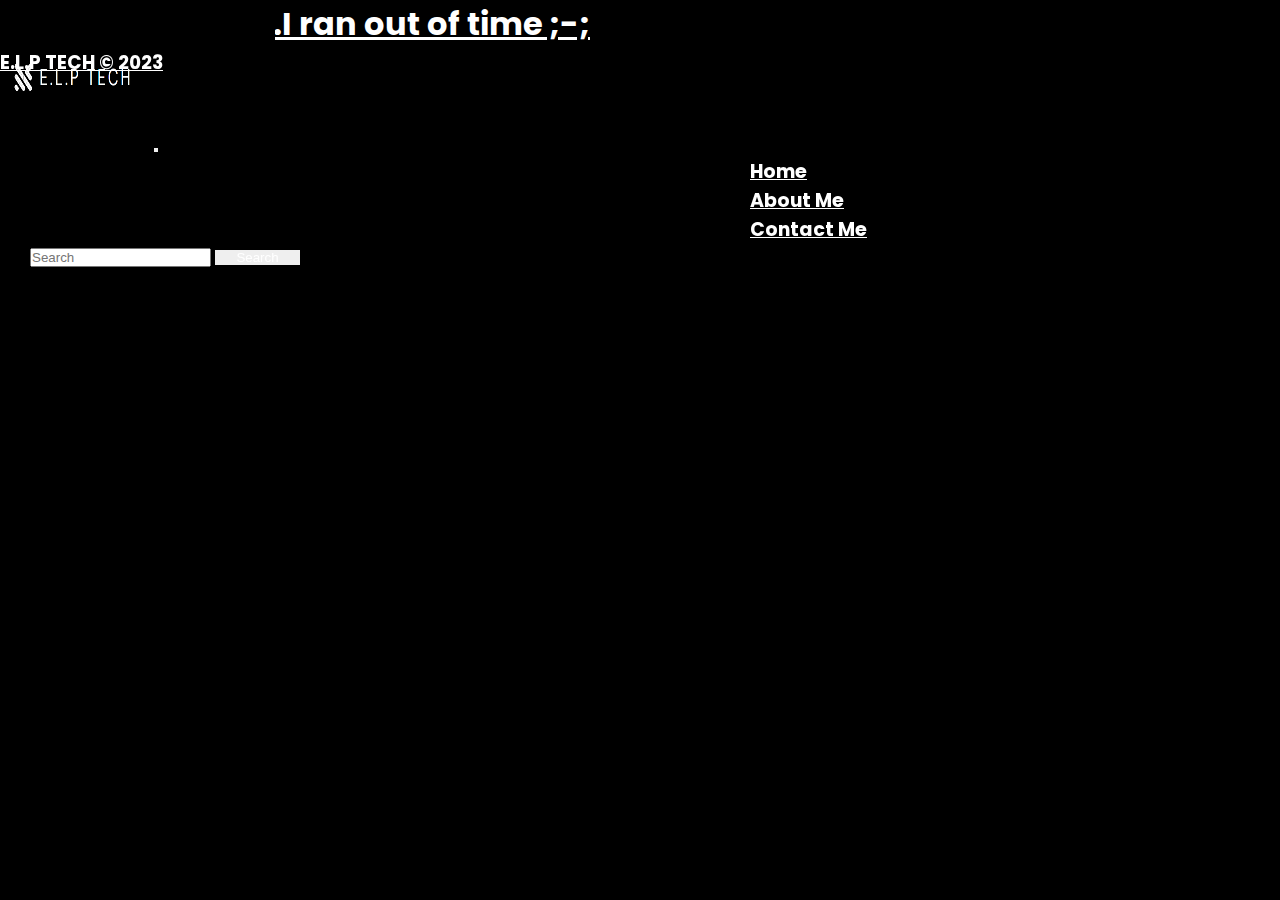
<file: about.html>
<!DOCTYPE html>
<html lang="en">
<head>
    <meta charset="UTF-8">
    <meta http-equiv="X-UA-Compatible" content="IE=edge">
    <meta name="viewport" content="width=device-width, initial-scale=1.0">
    <title>About Us</title>
    <link rel="stylesheet" href="./style/style.css">
    <link href="https://cdn.jsdelivr.net/npm/bootstrap@5.3.0-alpha3/dist/css/bootstrap.min.css" rel="stylesheet" integrity="sha384-KK94CHFLLe+nY2dmCWGMq91rCGa5gtU4mk92HdvYe+M/SXH301p5ILy+dN9+nJOZ" crossorigin="anonymous">
    <link rel="stylesheet" href="https://cdnjs.cloudflare.com/ajax/libs/font-awesome/4.7.0/css/font-awesome.min.css">
</head>
<body>

    <header>
        <nav class="navbar navbar-expand-lg bg-body-tertiary">
            <div class="container-fluid">
             <img src="./images/Screenshot 2023-05-05 134015.png" class="lagos">
              <button class="navbar-toggler" type="button" data-bs-toggle="collapse" data-bs-target="#navbarSupportedContent" aria-controls="navbarSupportedContent" aria-expanded="false" aria-label="Toggle navigation">
                <span class="navbar-toggler-icon"></span>
              </button>
              <div class="collapse navbar-collapse goku" id="navbarSupportedContent">
                <ul class="yes navbar-nav me-auto mb-9 mb-lg-0 mx-12 col-4">
                  <li class="nav-item">
                    <a class="nav-link " aria-current="page" href="./index.html">Home</a>
                  </li>
                  <li class="nav-item">
                    <a class="nav-link " href="#">About Me</a>
                  </li>
                  <li class="nav-item">
                    <a class="nav-link" href="./contact.html">Contact Me</a>
                  </li>
                </ul>
                <form class="d-flex" role="search">
                  <input class="form-control me-2" type="search" placeholder="Search" aria-label="Search">
                  <button class="btn btn-outline-success btn-outline-dark mybutton" type="submit">Search</button>
                </form>
              </div>
            </div>
          </nav>
    </header>

    <main>
        <h1 class="text-center">To be continued..<span class="ranout">I ran out of time ;-;</span></h1>
    </main>


    <footer>

        <div class="grid text-center">
            <div class="g-col-6 g-col-md-4"><a href="#" class="fa fa-whatsapp disabled">+27 679 906 093</a></div>
          </div>

        <h3 class="copyright">E.L.P TECH &copy 2023</h3>

    </footer>


    <script src="https://cdn.jsdelivr.net/npm/bootstrap@5.3.0-alpha3/dist/js/bootstrap.bundle.min.js" integrity="sha384-ENjdO4Dr2bkBIFxQpeoTz1HIcje39Wm4jDKdf19U8gI4ddQ3GYNS7NTKfAdVQSZe" crossorigin="anonymous"></script>
    
</body>
</html>
</file>
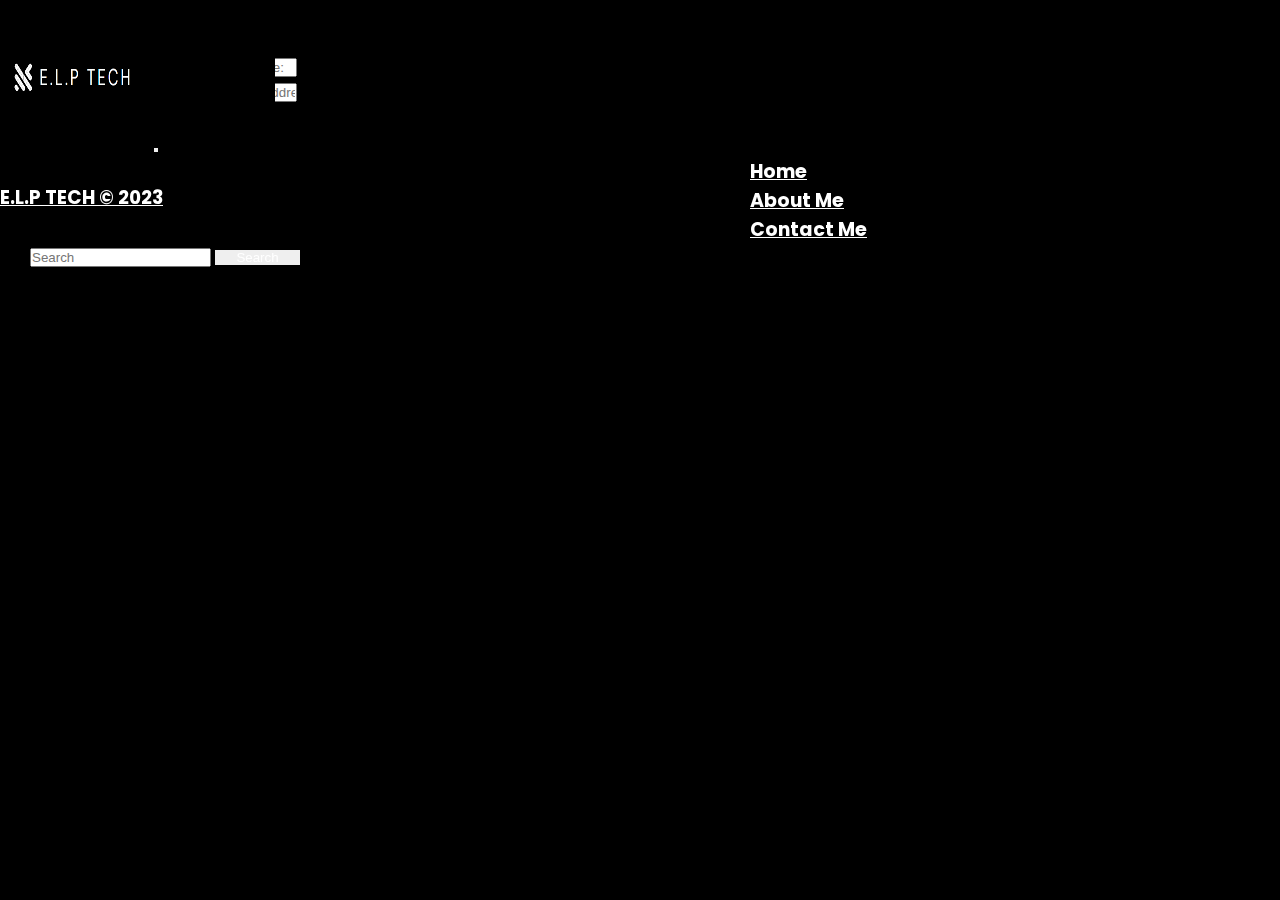
<file: contact.html>
<!DOCTYPE html>
<html lang="en">
<head>
    <meta charset="UTF-8">
    <meta http-equiv="X-UA-Compatible" content="IE=edge">
    <meta name="viewport" content="width=device-width, initial-scale=1.0">
    <title>Contact Us</title>
    <link rel="stylesheet" href="./style/style.css">
    <link href="https://cdn.jsdelivr.net/npm/bootstrap@5.3.0-alpha3/dist/css/bootstrap.min.css" rel="stylesheet" integrity="sha384-KK94CHFLLe+nY2dmCWGMq91rCGa5gtU4mk92HdvYe+M/SXH301p5ILy+dN9+nJOZ" crossorigin="anonymous">
    <link rel="stylesheet" href="https://cdnjs.cloudflare.com/ajax/libs/font-awesome/4.7.0/css/font-awesome.min.css">
</head>
<body>

    <header>
            <nav class="navbar navbar-expand-lg bg-body-tertiary">
                <div class="container-fluid">
                 <img src="./images/Screenshot 2023-05-05 134015.png" class="lagos">
                  <button class="navbar-toggler" type="button" data-bs-toggle="collapse" data-bs-target="#navbarSupportedContent" aria-controls="navbarSupportedContent" aria-expanded="false" aria-label="Toggle navigation">
                    <span class="navbar-toggler-icon"></span>
                  </button>
                  <div class="collapse navbar-collapse goku" id="navbarSupportedContent">
                    <ul class="yes navbar-nav me-auto mb-9 mb-lg-0 mx-12 col-4">
                      <li class="nav-item">
                        <a class="nav-link " aria-current="page" href="./index.html">Home</a>
                      </li>
                      <li class="nav-item">
                        <a class="nav-link " href="./about.html">About Me</a>
                      </li>
                      <li class="nav-item">
                        <a class="nav-link" href="#">Contact Me</a>
                      </li>
                    </ul>
                    <form class="d-flex" role="search">
                      <input class="form-control me-2" type="search" placeholder="Search" aria-label="Search">
                      <button class="btn btn-outline-success btn-outline-dark mybutton" type="submit">Search</button>
                    </form>
                  </div>
                </div>
              </nav>
        </header>

<main>

    <h3 class="text-center">Contact me</h3>

   <form action="https://formspree.io/f/xjvdlaqp">
    <div class="mb-3">
        <label for="exampleFormControlInput1" class="form-label">First Name:</label>
        <input type="email" class="form-control" id="exampleFormControlInput1" placeholder="Please Enter Your first name:">
      </div>
      <div class="mb-3">
        <label for="exampleFormControlInput1" class="form-label">Email address:</label>
        <input type="email" class="form-control" id="exampleFormControlInput1" placeholder="Please Enter Your surname:">
      </div>
    <div class="mb-3">
        <label for="exampleFormControlInput1" class="form-label">Email address:</label>
        <input type="email" class="form-control" id="exampleFormControlInput1" placeholder="Please Enter Your email address:">
      </div>
      <div class="mb-3">
        <label for="exampleFormControlTextarea1" class="form-label">Email:</label>
        <textarea class="form-control" id="exampleFormControlTextarea1" placeholder="Please write your e-mail:" rows="3"></textarea>
      </div>
      <button type="submit" class="btn btn-dark">Submit</button>
    </form>

</main>

<footer>

    <div class="grid text-center">
        <div class="g-col-6 g-col-md-4"><a href="#" class="fa fa-whatsapp disabled">+27 679 906 093</a></div>
      </div>

    <h3 class="copyright">E.L.P TECH &copy 2023</h3>

</footer>


<script src="https://cdn.jsdelivr.net/npm/bootstrap@5.3.0-alpha3/dist/js/bootstrap.bundle.min.js" integrity="sha384-ENjdO4Dr2bkBIFxQpeoTz1HIcje39Wm4jDKdf19U8gI4ddQ3GYNS7NTKfAdVQSZe" crossorigin="anonymous"></script>
    
</body>
</html>
</file>
<file: style/style.css>
@import url('https://fonts.googleapis.com/css2?family=Poppins:ital,wght@0,300;0,400;0,500;0,600;0,700;0,900;1,800&display=swap');

*{
    margin:0;
    padding:0;
    box-sizing: border-box;
}

body{
    background-color: black !important;
    font-family: 'Poppins', sans-serif;
}


.container-fluid{
    background-color: black;
    margin-top:0;
    padding-top:0;
}

.navbar{
    padding-top:0 !important;
    position:fixed;
}

.lagos{
    width:150px;
    height:150px;
}


navbar .yes{
    justify-content: space-between !important;
    vertical-align: right !important;
}

.yes li{
    font-weight:700;
    font-size:19px;
}


.goku{
    position:relative;
    right:-750px !important;
}

.goku ul li a{
    color:white;
}

.goku ul li a:hover{
    color:red;
    border-radius: 5px;
    border:1px solid red;
}

.d-flex{
    position:relative;
    left:-725px;
    margin-left:5px;
}


.mybutton{
    width:85px;
    color:white !important;
    border:white !important;
}

.mybutton:hover{
    border:red !important;
    background-color: red !important;
}

.mybutton:hover{
    color:#d83a39;
}

/*main*/
.mainsection{
    margin-top:40px;
    margin-bottom:40px;
    height:600px;
}

.yesboi{
    color:white;
    font-size:62px;
    font-weight:700;
    margin-top:75px;
}

.noboi{
    color:red;
    position:relative;
    left:-50px;
    font-weight:800;
}


.myimage{
    width:450px;
    height:450px;
    object-fit: contain;
    margin-top:50px;
}


.mypara{
    color:rgb(243, 232, 232);
    font-weight:bold;
    position:relative;
    left:-10px;
}

.theline{
    height:10px;
    color:white;
}

.copyright{
    color:white;
    position:relative;
    top:-25px;
    text-decoration:underline;
}

/*FOOTER*/
.grid{
    color:white;
    display:flex;
    display:inline block;
    position:relative;
    right:-1000px;
    right:-1350px;
}

.fa-whatsapp{
    text-decoration:none;
    color:green;
}

.text-center{
    color:white;
    text-decoration:underline;
    font-weight:bold;
}

.form-label{
    color:white;
}

.btn-dark{
    color:black !important;
    background-color: white !important;
}

.btn-dark:hover{
    background-color: red !important;
    color:white !important;
}

.ranout{
    color:white;
}
</file>
